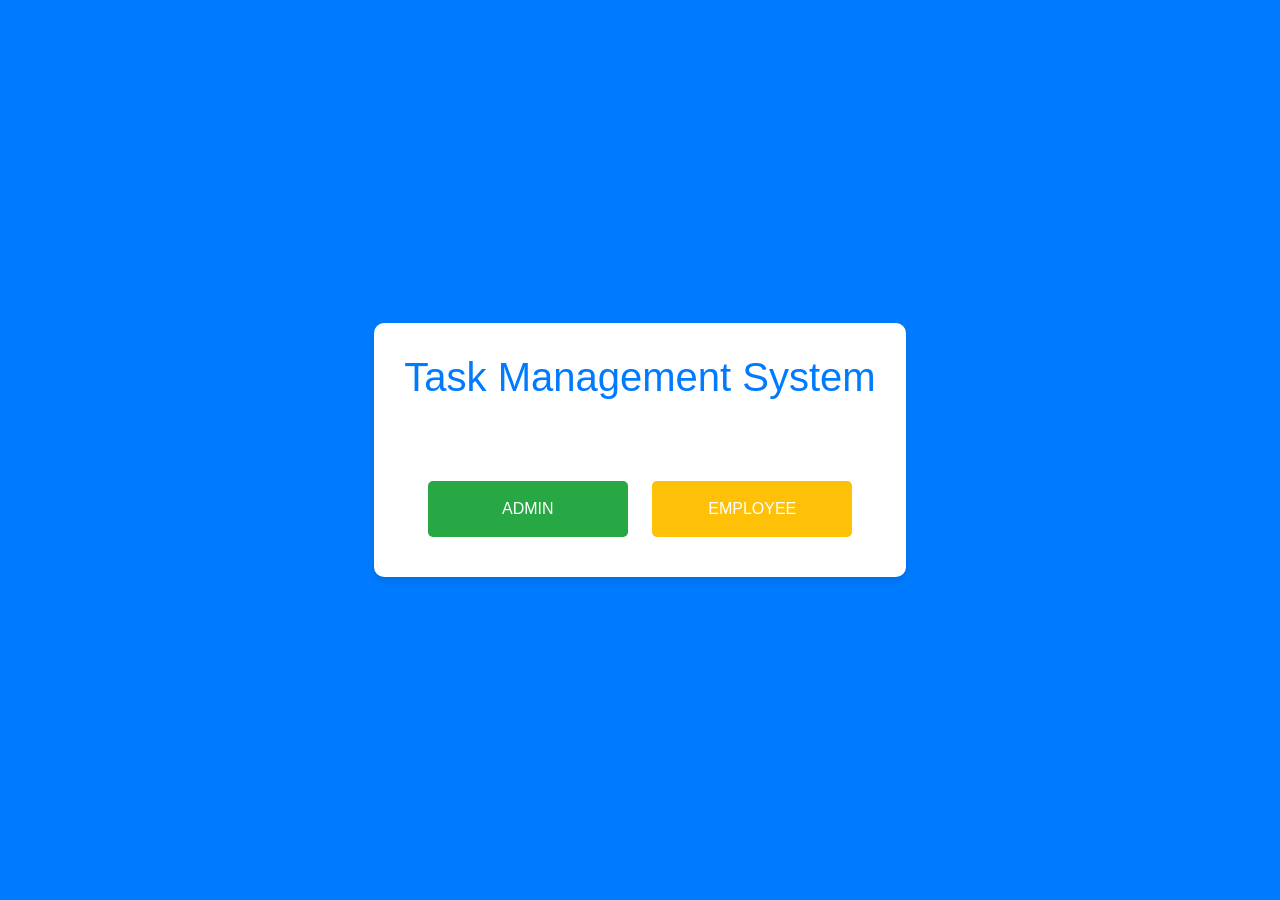
<file: index.html>
<!DOCTYPE html>
<html lang="en">
<head>
    <meta charset="UTF-8">
    <meta name="viewport" content="width=device-width, initial-scale=1.0">
    <title>Task Management System</title>
    <!-- Bootstrap CSS -->
    <link href="https://cdn.jsdelivr.net/npm/bootstrap@5.3.0-alpha1/dist/css/bootstrap.min.css" rel="stylesheet">
    <style>
        body {
            font-family: Arial, sans-serif;
            background-color: #f4f4f9;
            margin: 0;
            padding: 0;
            height: 100vh;
        }

        .landing-page-container {
            display: flex;
            justify-content: center;
            align-items: center;
            height: 100%;
            background-color: #007bff;
            color: white;
            text-align: center;
        }

        .landing-page-content {
            background-color: white;
            padding: 30px;
            border-radius: 10px;
            box-shadow: 0 4px 10px rgba(0, 0, 0, 0.1);
        }

        h1 {
            color: #007bff;
            margin-bottom: 30px;
        }

        .btn {
            width: 200px;
            font-size: 16px;
            padding: 15px;
            margin: 10px;
            border-radius: 5px;
            text-transform: uppercase;
        }

        .btn-admin {
            background-color: #28a745;
            color: white;
        }
.btn-admin:hover {
    background-color: #28a745;
    border: solid 1px #28a745;
}
        .btn-employee {
            background-color: #ffc107;
            color: white;
        }
.btn-employee:hover {
    
    background-color: #ffc107;
    border: solid 1px #ffc107;
}
        .btn:hover {
            opacity: 0.8;
        }
    </style>
</head>
<body>
    <div class="landing-page-container">
        <div class="landing-page-content">
            <h1>Task Management System</h1>
            <p>Welcome! Please choose your role:</p>
            <div class="buttons">
                <a href="admin_dashboard.html" class="btn btn-admin">Admin</a>
                <a href="employee_dashboard.html" class="btn btn-employee">Employee</a>
            </div>
        </div>
    </div>

    <!-- Bootstrap JS -->
    <script src="https://cdn.jsdelivr.net/npm/@popperjs/core@2.11.6/dist/umd/popper.min.js"></script>
    <script src="https://cdn.jsdelivr.net/npm/bootstrap@5.3.0-alpha1/dist/js/bootstrap.min.js"></script>
</body>
</html>
</file>
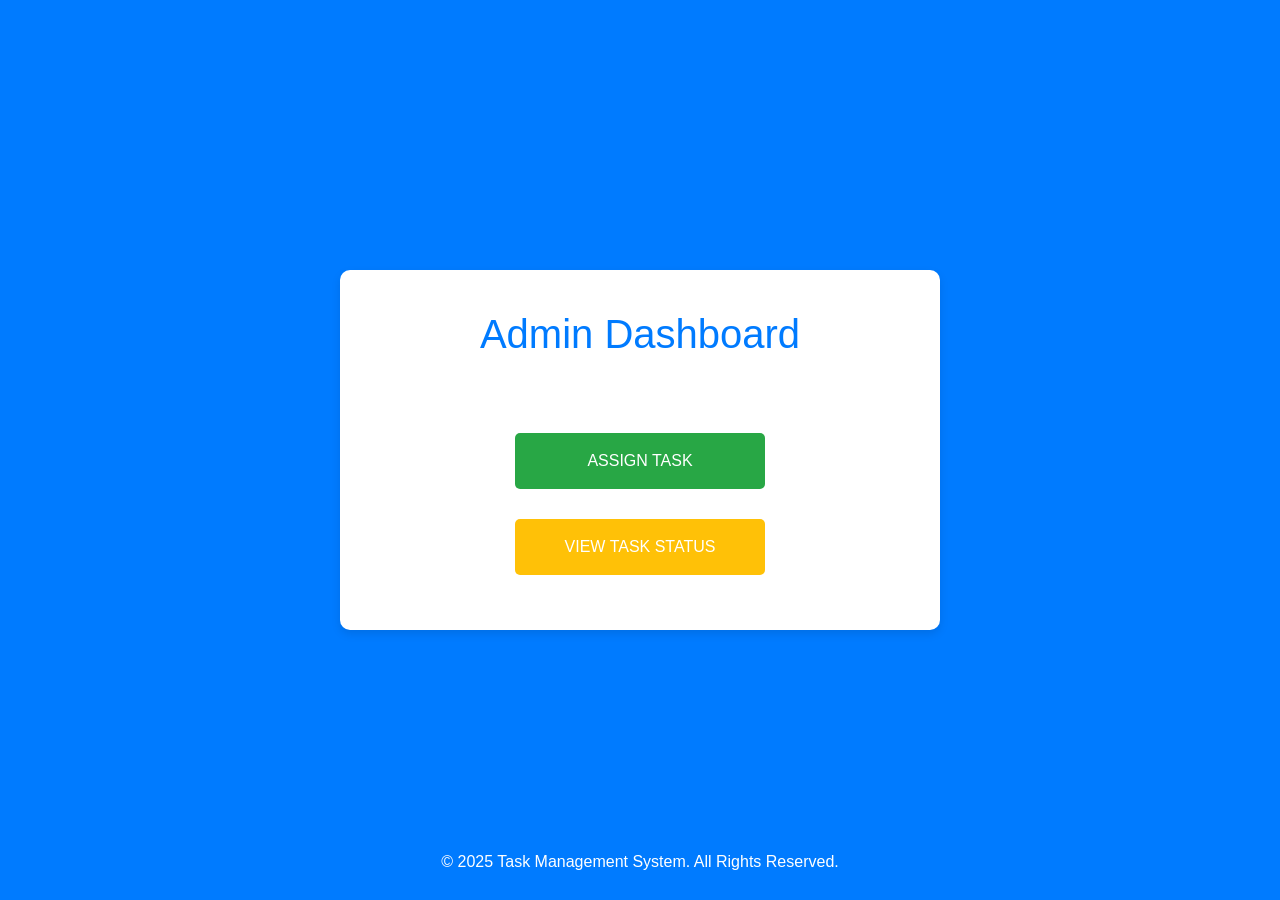
<file: admin_dashboard.html>
<!DOCTYPE html>
<html lang="en">
<head>
    <meta charset="UTF-8">
    <meta name="viewport" content="width=device-width, initial-scale=1.0">
    <title>Admin Dashboard - Task Management</title>
    <!-- Bootstrap CSS -->
    <link href="https://cdn.jsdelivr.net/npm/bootstrap@5.3.0-alpha1/dist/css/bootstrap.min.css" rel="stylesheet">
    <style>
        body {
            font-family: Arial, sans-serif;
            background-color: #f4f4f9;
            margin: 0;
            padding: 0;
        }

        .dashboard-container {
            display: flex;
            justify-content: center;
            align-items: center;
            height: 100vh;
            background-color: #007bff;
            color: white;
        }

        .dashboard-content {
            background-color: white;
            padding: 40px;
            border-radius: 10px;
            box-shadow: 0 4px 10px rgba(0, 0, 0, 0.1);
            text-align: center;
            width: 100%;
            max-width: 600px;
        }

        h1 {
            color: #007bff;
            margin-bottom: 20px;
        }

        .btn {
            width: 250px;
            font-size: 16px;
            padding: 15px;
            margin: 15px;
            border-radius: 5px;
            text-transform: uppercase;
        }

        .btn-assign {
            background-color: #28a745;
            color: white;
        }

        .btn-assign:hover {
            background-color: #218838;
            border: solid 1px #28a745;
        }

        .btn-status {
            background-color: #ffc107;
            color: white;
        }

        .btn-status:hover {
            background-color: #d39e00;
            border: solid 1px #ffc107;
        }

        .btn:hover {
            opacity: 0.8;
        }

        footer {
            position: fixed;
            bottom: 10px;
            width: 100%;
            text-align: center;
            color: white;
        }
    </style>
</head>
<body>
    <div class="dashboard-container">
        <div class="dashboard-content">
            <h1>Admin Dashboard</h1>
            <p>Welcome, Admin! What would you like to do?</p>
            <div class="buttons">
                <a href="assign_task.html" class="btn btn-assign">Assign Task</a>
                <a href="view_task_status.html" class="btn btn-status">View Task Status</a>
            </div>
        </div>
    </div>

    <!-- Footer -->
    <footer>
        <p>&copy; 2025 Task Management System. All Rights Reserved.</p>
    </footer>

    <!-- Bootstrap JS -->
    <script src="https://cdn.jsdelivr.net/npm/@popperjs/core@2.11.6/dist/umd/popper.min.js"></script>
    <script src="https://cdn.jsdelivr.net/npm/bootstrap@5.3.0-alpha1/dist/js/bootstrap.min.js"></script>
</body>
</html>
</file>
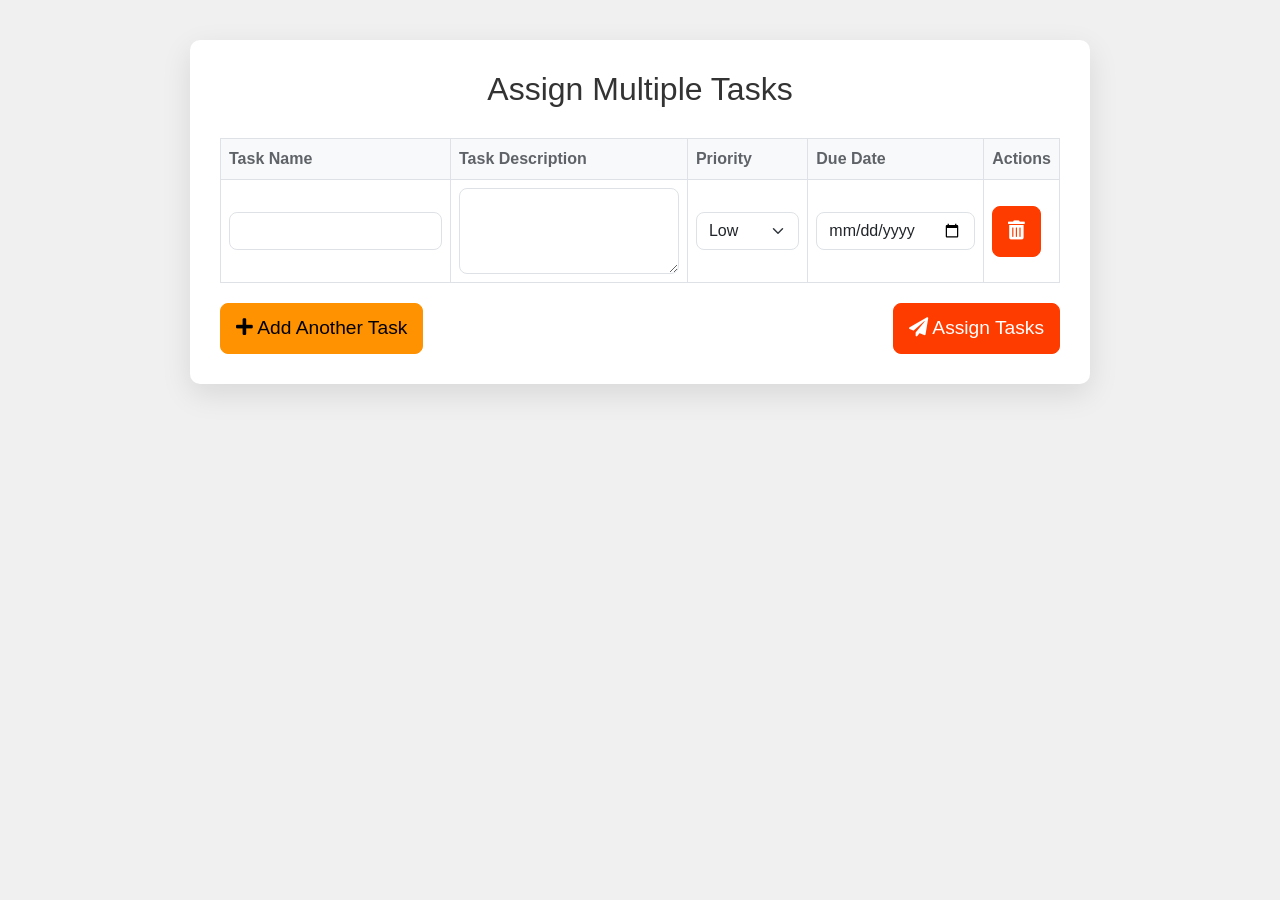
<file: assign_task.html>
<!DOCTYPE html>
<html lang="en">
<head>
    <meta charset="UTF-8">
    <meta name="viewport" content="width=device-width, initial-scale=1.0">
    <title> Task Mamagement Form</title>
    <!-- Bootstrap CSS -->
    <link href="https://cdn.jsdelivr.net/npm/bootstrap@5.3.0-alpha1/dist/css/bootstrap.min.css" rel="stylesheet">
    <!-- FontAwesome Icons -->
    <link href="https://cdnjs.cloudflare.com/ajax/libs/font-awesome/5.15.4/css/all.min.css" rel="stylesheet">
    <style>
        /* Custom YouTube-like Styling */
        body {
            background-color: #f0f0f0;
            padding: 40px;
            font-family: Arial, sans-serif;
        }

        .container {
            background-color: #fff;
            padding: 30px;
            border-radius: 10px;
            box-shadow: 0px 10px 30px rgba(0, 0, 0, 0.1);
            max-width: 900px;
            margin: 0 auto;
        }

        h2 {
            font-size: 2rem;
            color: #333;
            text-align: center;
            margin-bottom: 30px;
        }

        .taskRow {
            margin-bottom: 20px;
        }

        .table th, .table td {
            vertical-align: middle;
        }

        .table th {
            background-color: #f8f9fa;
            color: #5f6368;
            font-weight: 600;
        }

        .form-control, .form-select {
            border-radius: 8px;
            font-size: 1rem;
        }

        .btn {
            font-size: 1.2rem;
            padding: 10px 15px;
            border-radius: 8px;
        }

        .btn-primary {
            background-color: #FF3C00;
            border-color: #FF3C00;
        }

        .btn-warning {
            background-color: #FF9200;
            border-color: #FF9200;
        }

        .btn-danger {
            background-color: #FF3C00;
            border-color: #FF3C00;
        }

        /* Toast Notification Styling */
        .toast-container {
            position: fixed;
            top: 20px;
            right: 20px;
            z-index: 9999;
        }

        .toast {
            min-width: 250px;
            padding: 16px;
            font-size: 17px;
            border-radius: 8px;
        }

        /* Loader Styling */
        .loader {
            display: none;
            position: fixed;
            top: 50%;
            left: 50%;
            transform: translate(-50%, -50%);
            width: 60px;
            height: 60px;
            border: 6px solid #f3f3f3;
            border-top: 6px solid #FF3C00;
            border-radius: 50%;
            animation: spin 2s linear infinite;
        }

        @keyframes spin {
            0% { transform: rotate(0deg); }
            100% { transform: rotate(360deg); }
        }

        /* Hover Effect for Buttons */
        .btn:hover {
            transform: scale(1.05);
            transition: all 0.3s ease;
        }
    </style>
</head>
<body>
    <div class="container">
        <h2>Assign Multiple Tasks</h2>
        <form id="taskForm">
            <div id="taskList">
                <div class="taskRow">
                    <table class="table table-bordered">
                        <thead>
                            <tr>
                                <th>Task Name</th>
                                <th>Task Description</th>
                                <th>Priority</th>
                                <th>Due Date</th>
                                <th>Actions</th>
                            </tr>
                        </thead>
                        <tbody>
                            <tr>
                                <td><input type="text" name="taskName[]" class="form-control" required></td>
                                <td><textarea name="taskDescription[]" class="form-control" rows="3" required></textarea></td>
                                <td>
                                    <select name="priority[]" class="form-select" required>
                                        <option value="Low">Low</option>
                                        <option value="Medium">Medium</option>
                                        <option value="High">High</option>
                                    </select>
                                </td>
                                <td><input type="date" name="dueDate[]" class="form-control" required></td>
                                <td><button type="button" class="btn btn-danger removeTask"><i class="fas fa-trash-alt"></i></button></td>
                            </tr>
                        </tbody>
                    </table>
                </div>
            </div>
            <div class="d-flex justify-content-between">
                <button type="button" class="btn btn-warning" id="addTaskButton"><i class="fas fa-plus"></i> Add Another Task</button>
                <button type="submit" class="btn btn-primary"><i class="fas fa-paper-plane"></i> Assign Tasks</button>
            </div>
        </form>
    </div>

    <!-- Toast Notifications -->
    <div class="toast-container">
        <div id="toast" class="toast fade" role="alert" aria-live="assertive" aria-atomic="true">
            <div class="toast-body"></div>
        </div>
    </div>

    <!-- Loader -->
    <div id="loader" class="loader"></div>

    <!-- Bootstrap JS, Popper.js -->
    <script src="https://cdn.jsdelivr.net/npm/@popperjs/core@2.11.6/dist/umd/popper.min.js"></script>
    <script src="https://cdn.jsdelivr.net/npm/bootstrap@5.3.0-alpha1/dist/js/bootstrap.min.js"></script>
    <script src="https://code.jquery.com/jquery-3.6.0.min.js"></script>

    <script>
        $(document).ready(function() {
            // Add new task row
            $('#addTaskButton').click(function() {
    var taskRow = $('#taskList .taskRow:first').clone();  // Clone the first task row
    taskRow.find("input[type=text]").val(""); // Clear the inputs
    taskRow.find("textarea").val(""); // Clear the textarea
    $('#taskList').append(taskRow);  // Add the cloned row
});


            // Remove task row
            $(document).on('click', '.removeTask', function(){
                $(this).closest('.taskRow').remove();
            });

            // Handle form submission
            $('#taskForm').on('submit', function(event) {
                event.preventDefault();
                
                // Show the loader
                $('#loader').show();

                // Gather all task data
                var taskData = $(this).serializeArray();
                var tasks = [];

                // Convert the form data into a task array
                for (var i = 0; i < taskData.length; i += 4) {
                    tasks.push({
                        taskName: taskData[i].value,
                        taskDescription: taskData[i + 1].value,
                        priority: taskData[i + 2].value,
                        dueDate: taskData[i + 3].value
                    });
                }

                // Send tasks data via AJAX
                $.ajax({
                    url: 'backend.php',
                    method: 'POST',
                    data: { tasks: JSON.stringify(tasks) },
                    success: function(response) {
                        var data = JSON.parse(response);
                        $('#loader').hide(); // Hide the loader

                        if (data.status === 'error') {
                            // Display validation errors in toast
                            showToast('Validation failed: \n' + data.errors.join('\n'), 'error');
                        } else if (data.status === 'success') {
                            // Success message in toast
                            showToast(data.message, 'success');
                            $('#taskForm')[0].reset(); // Reset the form
                        }
                    },
                    error: function() {
                        $('#loader').hide(); // Hide the loader
                        showToast('Error in submitting tasks.', 'error');
                    }
                });
            });

            // Function to show toast notifications
            function showToast(message, type) {
                var toast = $('#toast');
                var toastBody = $('#toast .toast-body');
                toastBody.text(message);
                toast.removeClass('bg-success bg-danger');
                
                if (type === 'error') {
                    toast.addClass('bg-danger');
                } else {
                    toast.addClass('bg-success');
                }

                toast.addClass('show');
                
                setTimeout(function() {
                    toast.removeClass('show');
                }, 60000); // Toast will disappear after 2 minutes
            }
        });
    </script>
</body>
</html>
</file>
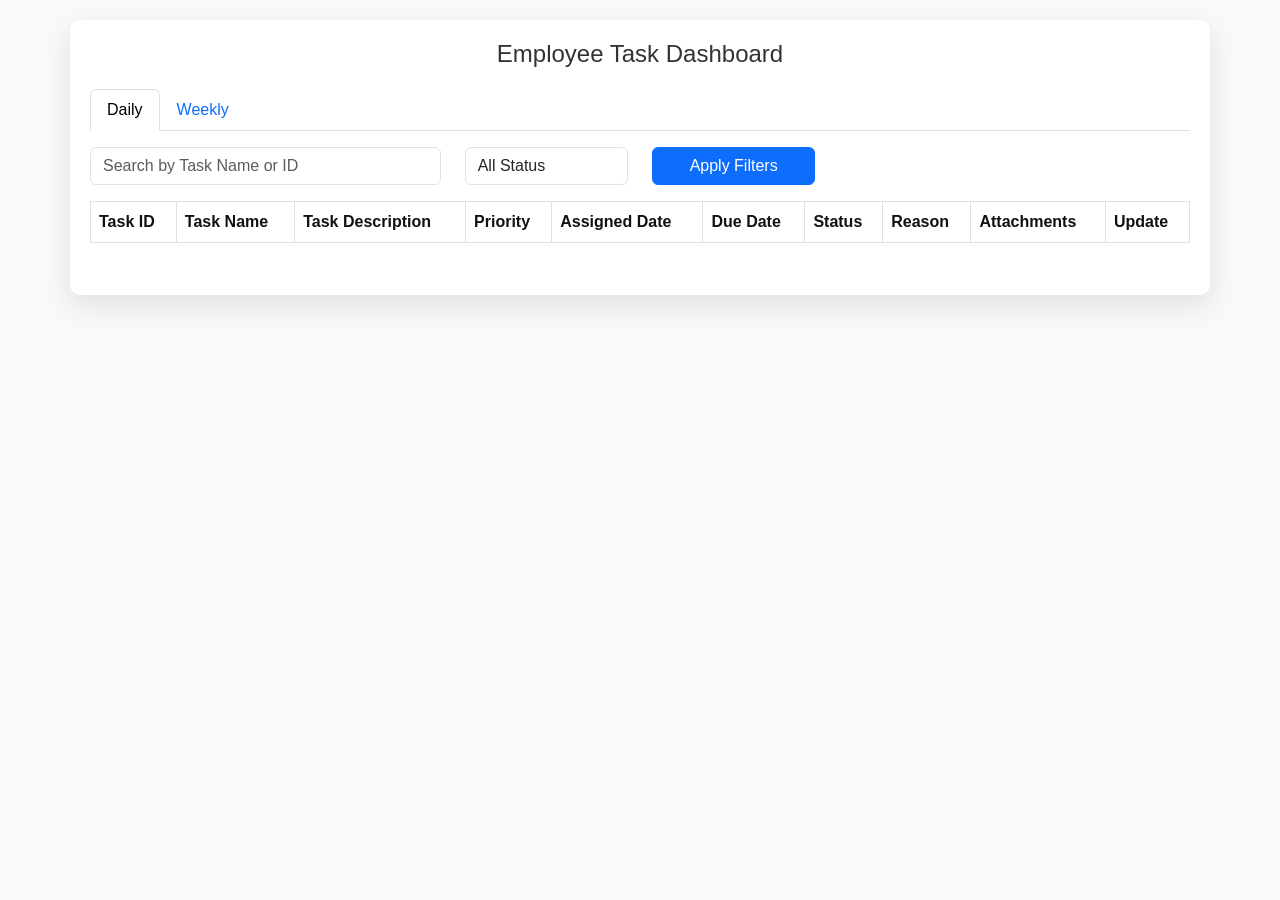
<file: employee_dashboard.html>
<!DOCTYPE html>
<html lang="en">
<head>
    <meta charset="UTF-8">
    <meta name="viewport" content="width=device-width, initial-scale=1.0">
    <title>Employee Dashboard - Update Tasks</title>
    <!-- Bootstrap CSS -->
    <link href="https://cdn.jsdelivr.net/npm/bootstrap@5.3.0-alpha1/dist/css/bootstrap.min.css" rel="stylesheet">
    <!-- FontAwesome Icons -->
    <link href="https://cdnjs.cloudflare.com/ajax/libs/font-awesome/5.15.4/css/all.min.css" rel="stylesheet">
    <style>
        body {
            font-family: Arial, sans-serif;
            background-color: #f9f9f9;
            padding: 20px;
        }

        .container {
            background-color: #fff;
            padding: 20px;
            border-radius: 10px;
            box-shadow: 0px 10px 30px rgba(0, 0, 0, 0.1);
        }

        h2 {
            font-size: 1.5rem;
            color: #333;
            text-align: center;
            margin-bottom: 20px;
        }

        .table th, .table td {
            vertical-align: middle;
            color: #111;
        }

        .status-input {
            width: 120px;
        }

        .update-btn {
            background-color: #007bff;
            color: #fff;
            border: none;
            cursor: pointer;
        }

        .update-btn:hover {
            background-color: #0056b3;
        }

        .attachments-input {
            width: 150px;
        }

        .loading-icon {
            display: none;
            font-size: 2rem;
            text-align: center;
            margin-top: 20px;
        }

        .row-in-progress {
            background-color: #f5da83 !important; /* Yellow */
        }

        .row-pending {
            background-color: #f88790 !important; /* Red */
        }

        .row-completed {
            background-color: #82f39d !important; /* Green */
        }

        .row-in-progress td,
        .row-pending td,
        .row-completed td {
            color: #111;
        }

        .table tbody tr:hover {
            background-color: #e9ecef;
        }

        @media (max-width: 768px) {
            .table th, .table td {
                font-size: 0.8rem;
            }
        }
    </style>
</head>
<body>
    <div class="container">
        <h2>Employee Task Dashboard</h2>

        <!-- Tabs for Daily and Weekly Views -->
        <div class="mb-3">
            <ul class="nav nav-tabs" id="taskTabs" role="tablist">
                <li class="nav-item" role="presentation">
                    <a class="nav-link active" id="dailyTab" data-bs-toggle="tab" href="#daily" role="tab">Daily</a>
                </li>
                <li class="nav-item" role="presentation">
                    <a class="nav-link" id="weeklyTab" data-bs-toggle="tab" href="#weekly" role="tab">Weekly</a>
                </li>
            </ul>
        </div>

        <div class="tab-content">
            <!-- Daily View -->
            <div class="tab-pane fade show active" id="daily" role="tabpanel">
                <!-- Filter Section -->
                <div class="row mb-3">
                    <div class="col-12 col-md-6 col-lg-4">
                        <input type="text" class="form-control" id="searchInput" placeholder="Search by Task Name or ID">
                    </div>
                    <div class="col-6 col-md-3 col-lg-2">
                        <select class="form-control" id="statusFilter">
                            <option value="">All Status</option>
                            <option value="In Progress">In Progress</option>
                            <option value="Pending">Pending</option>
                            <option value="Completed">Completed</option>
                        </select>
                    </div>
                    <div class="col-6 col-md-3 col-lg-2">
                        <button class="btn btn-primary w-100" id="applyFilters">Apply Filters</button>
                    </div>
                </div>

                <!-- Task List Table for Daily View -->
                <div class="table-responsive">
                    <table class="table table-bordered">
                        <thead>
                            <tr>
                                <th>Task ID</th>
                                <th>Task Name</th>
                                <th>Task Description</th>
                                <th>Priority</th>
                                <th>Assigned Date</th>
                                <th>Due Date</th>
                                <th>Status</th>
                                <th>Reason</th>
                                <th>Attachments</th>
                                <th>Update</th>
                            </tr>
                        </thead>
                        <tbody id="taskTableBody">
                            <!-- Task rows will be dynamically populated -->
                        </tbody>
                    </table>
                </div>

                <!-- Pagination for Daily View -->
                <nav>
                    <ul class="pagination justify-content-center" id="pagination">
                        <!-- Pagination buttons will be dynamically added here -->
                    </ul>
                </nav>

                <!-- Loading Icon -->
                <div class="loading-icon" id="loadingIcon">
                    <i class="fas fa-spinner fa-spin"></i> Loading tasks...
                </div>
            </div>

            <!-- Weekly View -->
            <div class="tab-pane fade" id="weekly" role="tabpanel">
                <!-- Filter Section for Weekly View -->
                <div class="row mb-3">
                    <div class="col-12 col-md-6 col-lg-4">
                        <input type="text" class="form-control" id="searchInputWeekly" placeholder="Search by Task Name or ID">
                    </div>
                    <div class="col-6 col-md-3 col-lg-2">
                        <select class="form-control" id="statusFilterWeekly">
                            <option value="">All Status</option>
                            <option value="In Progress">In Progress</option>
                            <option value="Pending">Pending</option>
                            <option value="Completed">Completed</option>
                        </select>
                    </div>
                    <div class="col-6 col-md-3 col-lg-2">
                        <button class="btn btn-primary w-100" id="applyFiltersWeekly">Apply Filters</button>
                    </div>
                </div>

                <!-- Task List Table for Weekly View -->
                <div class="table-responsive">
                    <table class="table table-bordered">
                        <thead>
                            <tr>
                                <th>Task ID</th>
                                <th>Task Name</th>
                                <th>Task Description</th>
                                <th>Priority</th>
                                <th>Assigned Date</th>
                                <th>Due Date</th>
                                <th>Status</th>
                                <th>Reason</th>
                                <th>Attachments</th>
                                <th>Update</th>
                            </tr>
                        </thead>
                        <tbody id="taskTableBodyWeekly">
                            <!-- Task rows will be dynamically populated -->
                        </tbody>
                    </table>
                </div>

                <!-- Pagination for Weekly View -->
                <nav>
                    <ul class="pagination justify-content-center" id="paginationWeekly">
                        <!-- Pagination buttons will be dynamically added here -->
                    </ul>
                </nav>

                <!-- Loading Icon -->
                <div class="loading-icon" id="loadingIconWeekly">
                    <i class="fas fa-spinner fa-spin"></i> Loading tasks...
                </div>
            </div>
        </div>
    </div>

    <!-- Dependencies -->
    <script src="https://cdn.jsdelivr.net/npm/@popperjs/core@2.11.6/dist/umd/popper.min.js"></script>
    <script src="https://cdn.jsdelivr.net/npm/bootstrap@5.3.0-alpha1/dist/js/bootstrap.min.js"></script>
    <script src="https://code.jquery.com/jquery-3.6.0.min.js"></script>

    <script>
        $(document).ready(function () {
    const tasksPerPage = 5;
    let currentPage = 1;
    let allTasks = [];

    // Load tasks on page load
    loadTasks();

    // Apply Filters and Render Tasks
    $('#applyFilters').click(function () {
        applyFiltersAndRender('daily');
    });

    $('#applyFiltersWeekly').click(function () {
        applyFiltersAndRender('weekly');
    });

    // Debounce search input to limit AJAX calls
    let searchTimeout;
    $('#searchInput, #searchInputWeekly').on('input', function () {
        clearTimeout(searchTimeout);
        searchTimeout = setTimeout(() => {
            applyFiltersAndRender('daily');
            applyFiltersAndRender('weekly');
        }, 500); // 500ms debounce
    });

    $('#statusFilter').change(function () {
        applyFiltersAndRender('daily');
    });

    $('#statusFilterWeekly').change(function () {
        applyFiltersAndRender('weekly');
    });

    // Fetch tasks from Google Apps Script API
    function loadTasks(view = 'daily') {
        $('#loadingIcon').show();
        $('#loadingIconWeekly').show();

        $.ajax({
            url: 'https://script.google.com/macros/s/AKfycbwnME12S5bdXYvIOe6o9kyjB3VPiarfQtH6MkBEe95rzonos9bLsbQuS_j3AIiYmsvu/exec',
            method: 'GET',
            success: function (response) {
                try {
                    allTasks = typeof response === 'string' ? JSON.parse(response) : response;
                    allTasks.sort((a, b) => new Date(b.assignedDate) - new Date(a.assignedDate));
                    if (view === 'daily') {
                        renderTasks('daily');
                    } else {
                        renderTasks('weekly');
                    }
                } catch (error) {
                    console.error("Error parsing response:", error.message);
                    alert("Invalid server response.");
                }
            },
            error: function (xhr, status, error) {
                console.error("Error fetching data:", error);
                alert("Failed to fetch tasks.");
            },
            complete: function () {
                $('#loadingIcon').hide();
                $('#loadingIconWeekly').hide();
            }
        });
    }

    // Render filtered tasks based on view (daily or weekly)
    function renderTasks(view) {
        const tableBody = (view === 'daily') ? $('#taskTableBody') : $('#taskTableBodyWeekly');
        const filteredTasks = filterTasks(view);

        tableBody.empty();

        const startIndex = (currentPage - 1) * tasksPerPage;
        const paginatedTasks = filteredTasks.slice(startIndex, startIndex + tasksPerPage);

        if (paginatedTasks.length > 0) {
            paginatedTasks.forEach(task => {
                const rowClass = getRowClass(task.status);
                const statusIcon = getStatusIcon(task.status);
                const row = ` 
                    <tr class="${rowClass}">
                        <td>${task.taskId || 'N/A'}</td>
                      <td>
                            <input type="text" class="form-control task-name-input   attachments-input" data-task-id="${task.taskId}" value="${task.taskName || ''}" readonly="readonly" />
                        </td>
                        <td>${task.taskDescription || 'N/A'}</td>
                        <td>${task.priority || 'N/A'}</td>
                        <td>${task.assignedDate || 'N/A'}</td>
                        <td>${task.dueDate || 'N/A'}</td>
                        <td>
                            <i class="fas ${statusIcon}"></i> ${task.status || 'N/A'}
                            <select class="form-control status-input" data-task-id="${task.taskId}">
                                <option value="In Progress" ${task.status === 'In Progress' ? 'selected' : ''}>In Progress</option>
                                <option value="Pending" ${task.status === 'Pending' ? 'selected' : ''}>Pending</option>
                                <option value="Completed" ${task.status === 'Completed' ? 'selected' : ''}>Completed</option>
                            </select>
                        </td>
                        <td>
                            <textarea class="form-control reason-input" data-task-id="${task.taskId}">${task.reason || ''}</textarea>
                        </td>
                        <td>
                            <input type="text" class="form-control attachments-input" data-task-id="${task.taskId}" value="${task.attachment || ''}" placeholder="Link to attachment" />
                        </td>
                        <td>
                            <button class="btn update-btn update-task-btn" data-task-id="${task.taskId}">
                                <i class="fas fa-save"></i> Update
                            </button>
                        </td>
                    </tr>
                `;
                tableBody.append(row);
            });
        } else {
            tableBody.append('<tr><td colspan="10" class="text-center">No tasks found.</td></tr>');
        }

        renderPagination(filteredTasks.length, view);
    }

    // Apply filters and render tasks
    function applyFiltersAndRender(view) {
        currentPage = 1; // Reset to first page after filtering
        renderTasks(view);
    }

    // Filter tasks based on search input and status filter
    function filterTasks(view) {
        const searchQuery = (view === 'daily') ? $('#searchInput').val().toLowerCase() : $('#searchInputWeekly').val().toLowerCase();
        const statusFilter = (view === 'daily') ? $('#statusFilter').val() : $('#statusFilterWeekly').val();
        const today = new Date();
        const startOfWeek = new Date(today.setDate(today.getDate() - today.getDay())); // Get the start of the week

        return allTasks.filter(task => {
            const taskDate = new Date(task.assignedDate);
            const isMatchingSearch = task.taskName.toLowerCase().includes(searchQuery) || task.taskId.toLowerCase().includes(searchQuery);
            const isMatchingStatus = statusFilter ? task.status === statusFilter : true;
            const isWithinDateRange = view === 'daily' ? taskDate.toDateString() === new Date().toDateString() : taskDate >= startOfWeek;

            return isMatchingSearch && isMatchingStatus && isWithinDateRange;
        });
    }

    // Get row class based on status
    function getRowClass(status) {
        switch (status) {
            case 'In Progress': return 'row-in-progress';
            case 'Pending': return 'row-pending';
            case 'Completed': return 'row-completed';
            default: return '';
        }
    }

    // Get icon based on status
    function getStatusIcon(status) {
        switch (status) {
            case 'In Progress': return 'fa-spinner fa-spin';
            case 'Pending': return 'fa-clock';
            case 'Completed': return 'fa-check';
            default: return 'fa-question-circle';
        }
    }

    // Render pagination
    function renderPagination(totalTasks, view) {
        const pagination = (view === 'daily') ? $('#pagination') : $('#paginationWeekly');
        pagination.empty();

        const totalPages = Math.ceil(totalTasks / tasksPerPage);
        for (let i = 1; i <= totalPages; i++) {
            const activeClass = (i === currentPage) ? 'active' : '';
            pagination.append(`
                <li class="page-item ${activeClass}">
                    <a class="page-link" href="#" data-page="${i}">${i}</a>
                </li>
            `);
        }

        $('.page-link').click(function (e) {
            e.preventDefault();
            currentPage = $(this).data('page');
            renderTasks(view);
        });
    }

    // Update task when update button is clicked
    $(document).on('click', '.update-task-btn', function () {
        const taskId = $(this).data('task-id');
        const taskName = $(this).closest('tr').find('.task-name-input').val();
        const status = $(this).closest('tr').find('.status-input').val();
        const reason = $(this).closest('tr').find('.reason-input').val();
        const attachment = $(this).closest('tr').find('.attachments-input').val();
      

        updateTask(taskId,taskName, status, reason, attachment);
    });

    // Function to update task details and send email
    function updateTask(taskId,taskName, status, reason, attachment) {
        $.ajax({
            url: 'https://script.google.com/macros/s/AKfycbwnME12S5bdXYvIOe6o9kyjB3VPiarfQtH6MkBEe95rzonos9bLsbQuS_j3AIiYmsvu/exec',
            method: 'POST',
            data: {
                taskId: taskId,
              taskName: taskName,
                status: status,
                reason: reason,
                attachment: attachment,
                action: 'update'
            },
            success: function (response) {
                // Send email notification after task update
                sendEmailNotification(taskId,taskName, status, reason, attachment);
                alert('Task updated successfully!');
                loadTasks();
            },
            error: function (xhr, status, error) {
                console.error("Error updating task:", error);
                alert("Failed to update task.");
            }
        });
    }

    // Send email notification after task update
    function sendEmailNotification(taskId, taskName, status, reason, attachment) {
        $.ajax({
            url: 'send_update_email.php', // PHP script that sends the email
            method: 'POST',
            data: {
                taskId: taskId,
                taskName: taskName,
                status: status,
                reason: reason,
                attachment: attachment
            },
            success: function (response) {
                console.log('Email sent successfully.');
            },
            error: function (xhr, status, error) {
                console.error("Error sending email:", error);
            }
        });
    }
});
</script>
</body>
</html>
</file>
